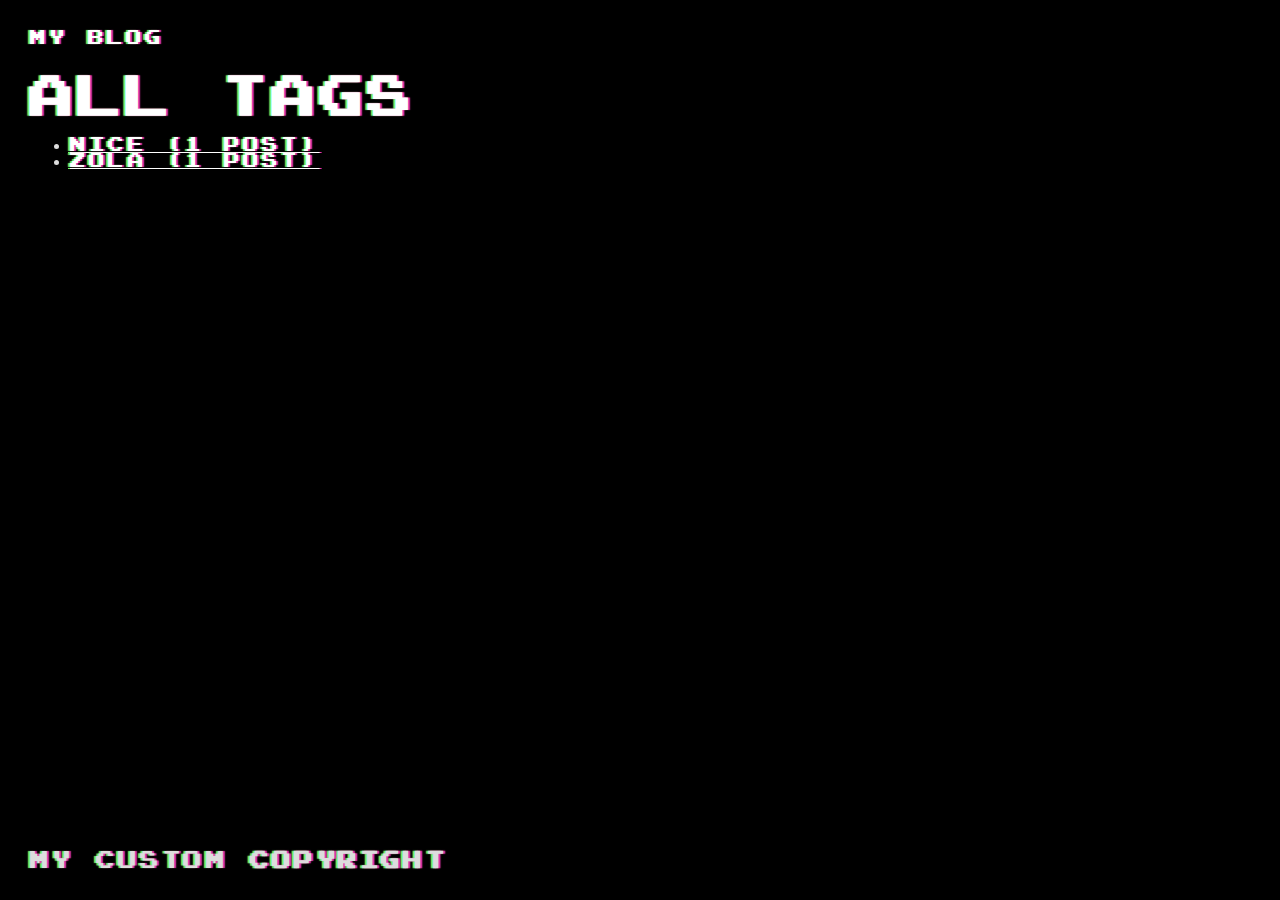
<file: tags/index.html>
<!DOCTYPE html>
<html lang="en">

<head>
    <title>Tags | </title>
    
    <meta http-equiv="content-type" content="text/html; charset=utf-8">
    <meta name="viewport" content="width=device-width, initial-scale=1.0, maximum-scale=1">
    <meta name="robots" content="noodp"/>

    <link rel="stylesheet" href="https://sanitygames.github.io/style.css">
    <link rel="stylesheet" href="https://sanitygames.github.io/color/green.css">

        <link rel="stylesheet" href="https://sanitygames.github.io/color/background_dark.css">
    
    <link rel="stylesheet" href="https://sanitygames.github.io/font-hack-subset.css">

    </head>

<body class="">
<div class="container">
    
    <header class="header">
        <div class="header__inner">
            <div class="header__logo">
                    
                <a href="https://sanitygames.github.io" style="text-decoration: none;">
                    <div class="logo">
                      
                            My blog
                        
                    </div>
                </a>
            </div>
        </div>

        
        
        
    </header>
    

    <div class="content">
        
    <div class="post">
        <h1 class="post-title">all tags</h1>

        <ul>
            
            <li class="tag-list">
                <a href="https://sanitygames.github.io/tags/nice/">
                    nice (1 post)
                </a>
            </li>
            
            <li class="tag-list">
                <a href="https://sanitygames.github.io/tags/zola/">
                    zola (1 post)
                </a>
            </li>
            
        </ul>
    </div>

    </div>

    
    <footer class="footer">
        <div class="footer__inner">
                <div class="copyright copyright--user">My custom&nbsp;<b>copyright</b></div>
            </div>
    </footer>
    

</div>
</body>

</html>
</file>
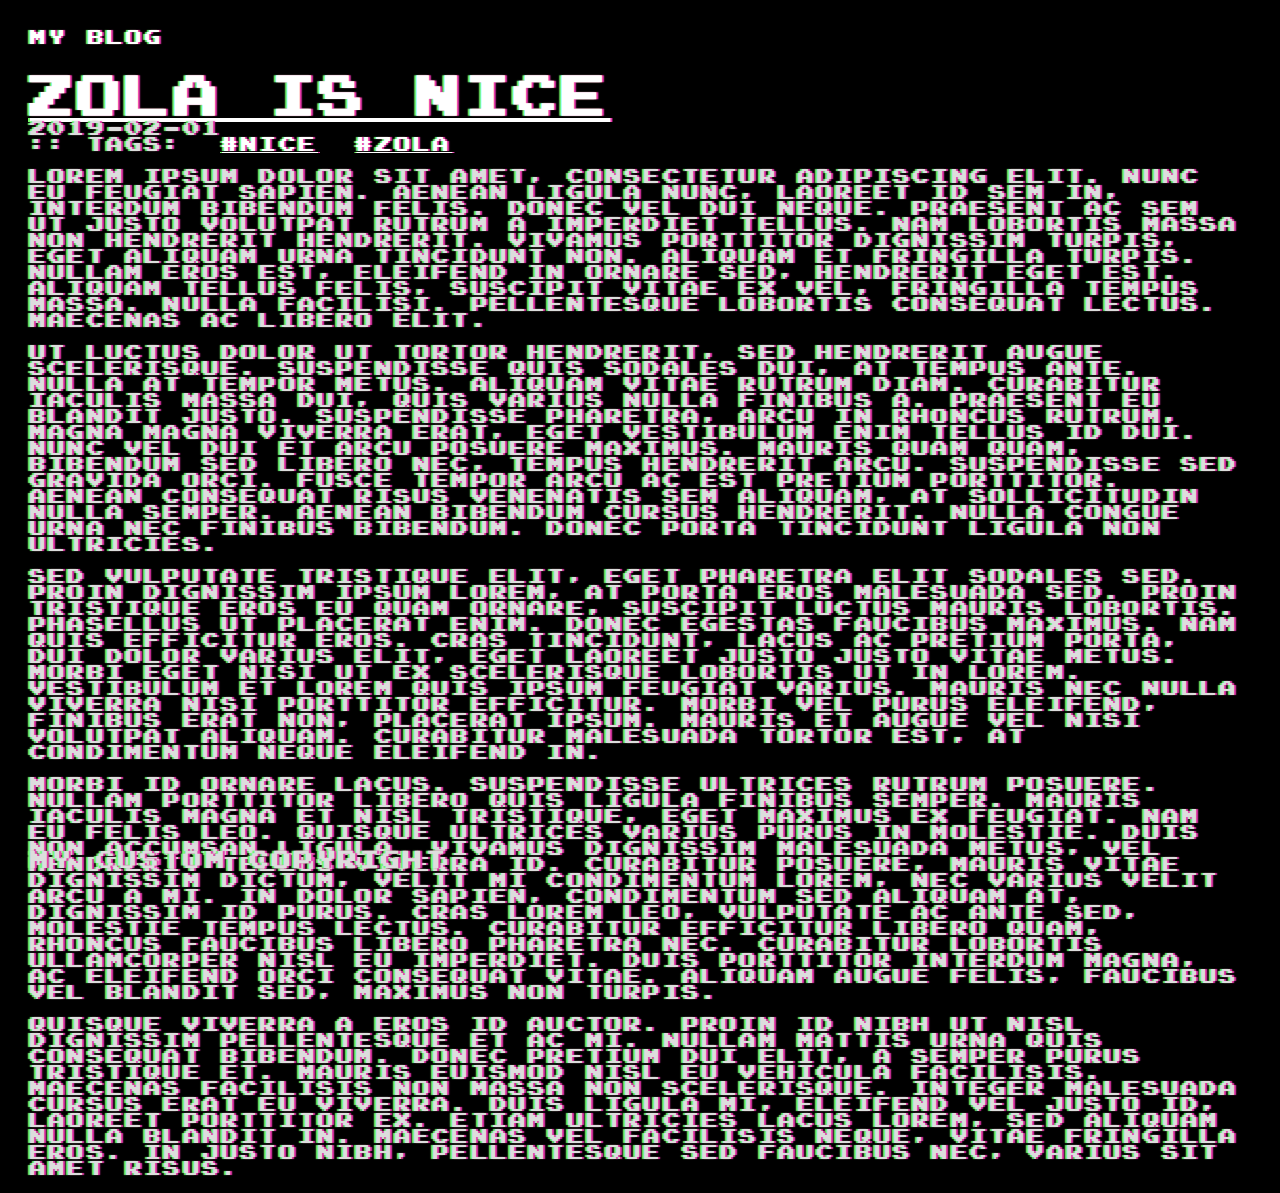
<file: zola-is-nice/index.html>
<!DOCTYPE html>
<html lang="en">

<head>
    <title>Zola is nice | </title>
    
    <meta http-equiv="content-type" content="text/html; charset=utf-8">
    <meta name="viewport" content="width=device-width, initial-scale=1.0, maximum-scale=1">
    <meta name="robots" content="noodp"/>

    <link rel="stylesheet" href="https://sanitygames.github.io/style.css">
    <link rel="stylesheet" href="https://sanitygames.github.io/color/green.css">

        <link rel="stylesheet" href="https://sanitygames.github.io/color/background_dark.css">
    
    <link rel="stylesheet" href="https://sanitygames.github.io/font-hack-subset.css">

    </head>

<body class="">
<div class="container">
    
    <header class="header">
        <div class="header__inner">
            <div class="header__logo">
                    
                <a href="https://sanitygames.github.io" style="text-decoration: none;">
                    <div class="logo">
                      
                            My blog
                        
                    </div>
                </a>
            </div>
        </div>

        
        
        
    </header>
    

    <div class="content">
        
    <div class="post">
        
    <h1 class="post-title"><a href="https://sanitygames.github.io/zola-is-nice/">Zola is nice</a></h1>
    <div class="post-meta-inline">
        
    <span class="post-date">
            2019-02-01
        </span>

    </div>

    
        <span class="post-tags-inline">
                :: tags:&nbsp;
                <a class="post-tag" href="https://sanitygames.github.io/tags/nice/">#nice</a>&nbsp;
                <a class="post-tag" href="https://sanitygames.github.io/tags/zola/">#zola</a></span>
    

        
        <div class="post-content">
            <p>Lorem ipsum dolor sit amet, consectetur adipiscing elit. Nunc eu feugiat sapien. Aenean ligula nunc, laoreet id sem in, interdum bibendum felis. Donec vel dui neque. Praesent ac sem ut justo volutpat rutrum a imperdiet tellus. Nam lobortis massa non hendrerit hendrerit. Vivamus porttitor dignissim turpis, eget aliquam urna tincidunt non. Aliquam et fringilla turpis. Nullam eros est, eleifend in ornare sed, hendrerit eget est. Aliquam tellus felis, suscipit vitae ex vel, fringilla tempus massa. Nulla facilisi. Pellentesque lobortis consequat lectus. Maecenas ac libero elit.</p>
<span id="continue-reading"></span>
<p>Ut luctus dolor ut tortor hendrerit, sed hendrerit augue scelerisque. Suspendisse quis sodales dui, at tempus ante. Nulla at tempor metus. Aliquam vitae rutrum diam. Curabitur iaculis massa dui, quis varius nulla finibus a. Praesent eu blandit justo. Suspendisse pharetra, arcu in rhoncus rutrum, magna magna viverra erat, eget vestibulum enim tellus id dui. Nunc vel dui et arcu posuere maximus. Mauris quam quam, bibendum sed libero nec, tempus hendrerit arcu. Suspendisse sed gravida orci. Fusce tempor arcu ac est pretium porttitor. Aenean consequat risus venenatis sem aliquam, at sollicitudin nulla semper. Aenean bibendum cursus hendrerit. Nulla congue urna nec finibus bibendum. Donec porta tincidunt ligula non ultricies.</p>
<p>Sed vulputate tristique elit, eget pharetra elit sodales sed. Proin dignissim ipsum lorem, at porta eros malesuada sed. Proin tristique eros eu quam ornare, suscipit luctus mauris lobortis. Phasellus ut placerat enim. Donec egestas faucibus maximus. Nam quis efficitur eros. Cras tincidunt, lacus ac pretium porta, dui dolor varius elit, eget laoreet justo justo vitae metus. Morbi eget nisi ut ex scelerisque lobortis ut in lorem. Vestibulum et lorem quis ipsum feugiat varius. Mauris nec nulla viverra nisi porttitor efficitur. Morbi vel purus eleifend, finibus erat non, placerat ipsum. Mauris et augue vel nisi volutpat aliquam. Curabitur malesuada tortor est, at condimentum neque eleifend in.</p>
<p>Morbi id ornare lacus. Suspendisse ultrices rutrum posuere. Nullam porttitor libero quis ligula finibus semper. Mauris iaculis magna et nisl tristique, eget maximus ex feugiat. Nam eu felis leo. Quisque ultrices varius purus in molestie. Duis non accumsan ligula. Vivamus dignissim malesuada metus, vel hendrerit tellus viverra id. Curabitur posuere, mauris vitae dignissim dictum, velit mi condimentum lorem, nec varius velit arcu a mi. In dolor sapien, condimentum sed aliquam at, dignissim id purus. Cras lorem leo, vulputate ac ante sed, molestie tempus lectus. Curabitur efficitur libero quam, rhoncus faucibus libero pharetra nec. Curabitur lobortis ullamcorper nisl eu imperdiet. Duis porttitor interdum magna, ac eleifend orci consequat vitae. Aliquam augue felis, faucibus vel blandit sed, maximus non turpis.</p>
<p>Quisque viverra a eros id auctor. Proin id nibh ut nisl dignissim pellentesque et ac mi. Nullam mattis urna quis consequat bibendum. Donec pretium dui elit, a semper purus tristique et. Mauris euismod nisl eu vehicula facilisis. Maecenas facilisis non massa non scelerisque. Integer malesuada cursus erat eu viverra. Duis ligula mi, eleifend vel justo id, laoreet porttitor ex. Etiam ultricies lacus lorem, sed aliquam nulla blandit in. Maecenas vel facilisis neque, vitae fringilla eros. In justo nibh, pellentesque sed faucibus nec, varius sit amet risus.</p>

        </div>

        
    </div>

    </div>

    
    <footer class="footer">
        <div class="footer__inner">
                <div class="copyright copyright--user">My custom&nbsp;<b>copyright</b></div>
            </div>
    </footer>
    

</div>
</body>

</html>
</file>
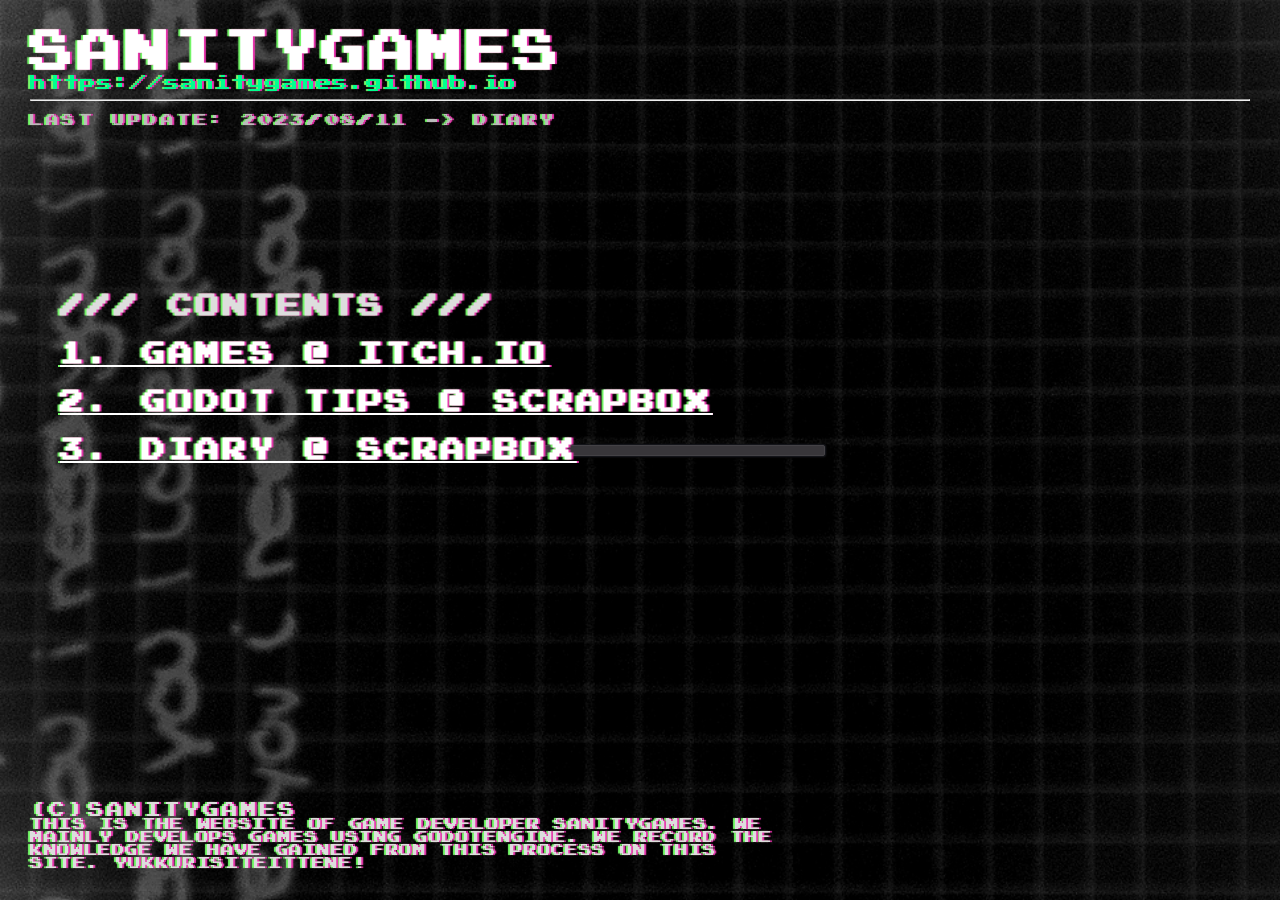
<file: page/1/index.html>
<!doctype html>
<meta charset="utf-8">
<link rel="canonical" href="https://sanitygames.github.io/">
<meta http-equiv="refresh" content="0; url=https://sanitygames.github.io/">
<title>Redirect</title>
<p><a href="https://sanitygames.github.io/">Click here</a> to be redirected.</p>
</file>
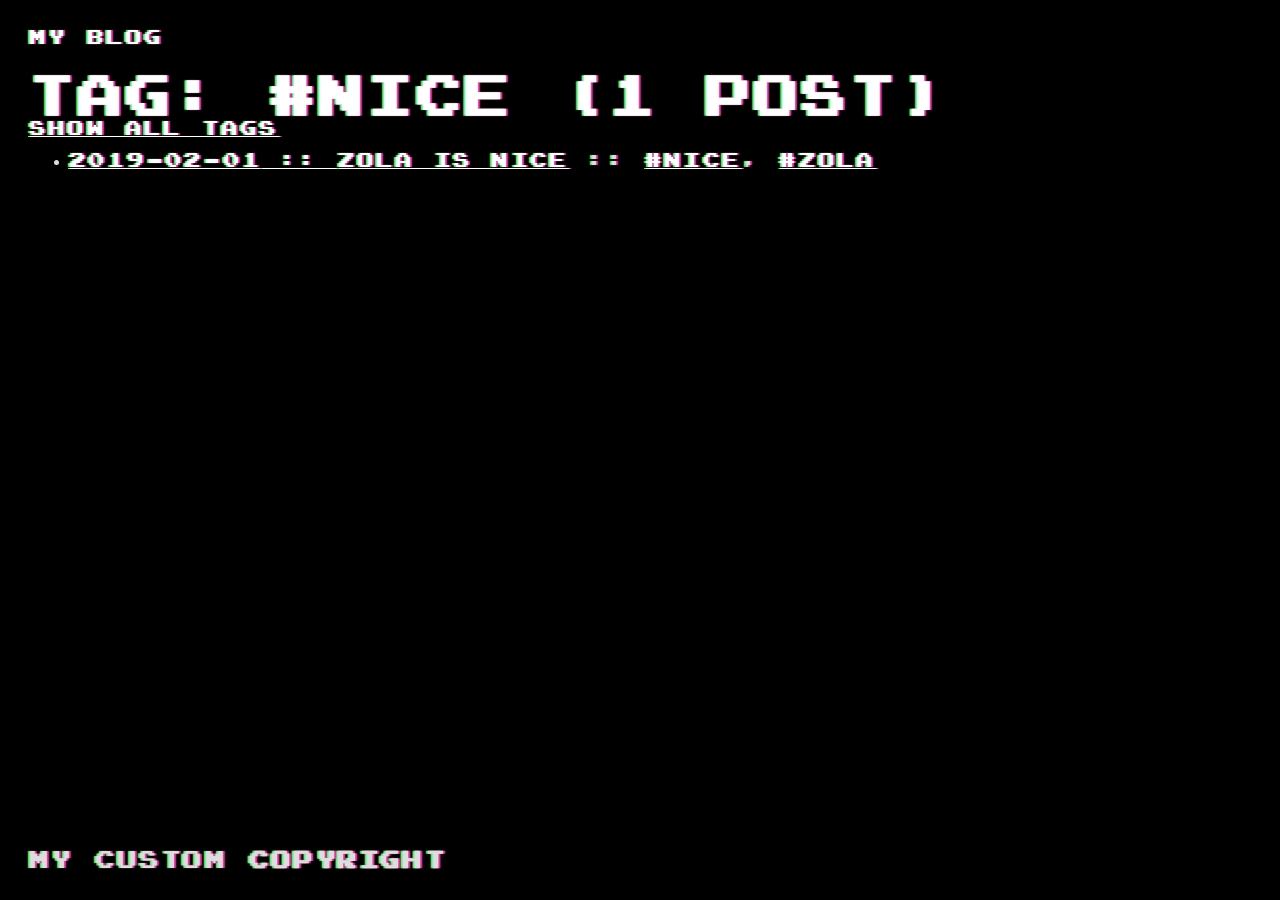
<file: tags/nice/index.html>
<!DOCTYPE html>
<html lang="en">

<head>
    <title>
Tag: nice | </title>
    
    <meta http-equiv="content-type" content="text/html; charset=utf-8">
    <meta name="viewport" content="width=device-width, initial-scale=1.0, maximum-scale=1">
    <meta name="robots" content="noodp"/>

    <link rel="stylesheet" href="https://sanitygames.github.io/style.css">
    <link rel="stylesheet" href="https://sanitygames.github.io/color/green.css">

        <link rel="stylesheet" href="https://sanitygames.github.io/color/background_dark.css">
    
    <link rel="stylesheet" href="https://sanitygames.github.io/font-hack-subset.css">

    </head>

<body class="">
<div class="container">
    
    <header class="header">
        <div class="header__inner">
            <div class="header__logo">
                    
                <a href="https://sanitygames.github.io" style="text-decoration: none;">
                    <div class="logo">
                      
                            My blog
                        
                    </div>
                </a>
            </div>
        </div>

        
        
        
    </header>
    

    <div class="content">
        
    <div class="post">
        <h1 class="post-title">
            tag: #nice
            (1 post)
        </h1>

        <a href="https://sanitygames.github.io/tags">
            Show all tags
        </a>

        
    <ul><li class="post-list">
            <a href="https://sanitygames.github.io/zola-is-nice/">
                <span class="post-date">2019-02-01</span>
                :: <span class="post-list-title">Zola is nice</span></a>
            
        <span class="post-tags-inline">
                ::
                <a class="post-tag" href="https://sanitygames.github.io/tags/nice/">#nice</a>,
                <a class="post-tag" href="https://sanitygames.github.io/tags/zola/">#zola</a></span>
    
        </li>
    </ul>

    </div>

    </div>

    
    <footer class="footer">
        <div class="footer__inner">
                <div class="copyright copyright--user">My custom&nbsp;<b>copyright</b></div>
            </div>
    </footer>
    

</div>
</body>

</html>
</file>
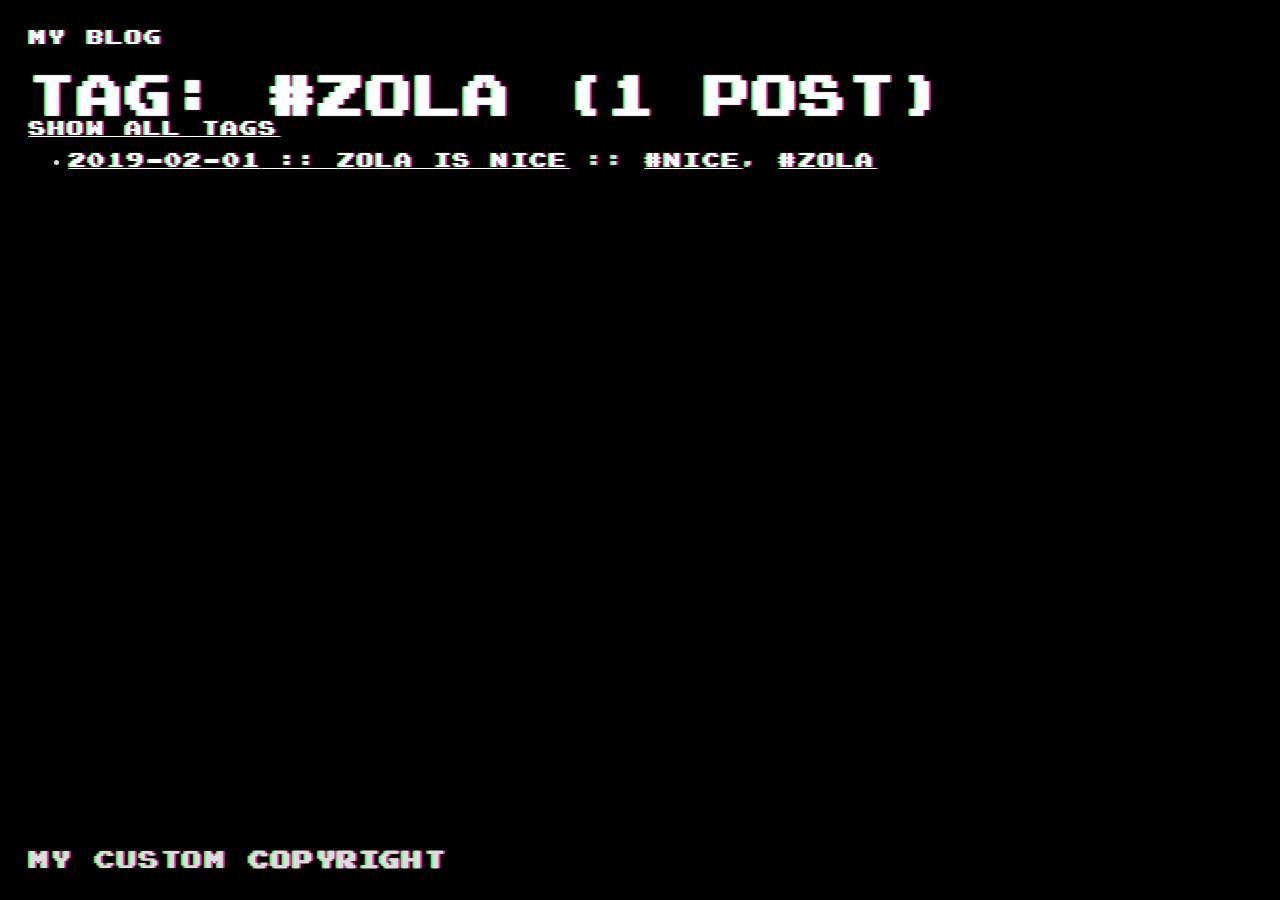
<file: tags/zola/index.html>
<!DOCTYPE html>
<html lang="en">

<head>
    <title>
Tag: zola | </title>
    
    <meta http-equiv="content-type" content="text/html; charset=utf-8">
    <meta name="viewport" content="width=device-width, initial-scale=1.0, maximum-scale=1">
    <meta name="robots" content="noodp"/>

    <link rel="stylesheet" href="https://sanitygames.github.io/style.css">
    <link rel="stylesheet" href="https://sanitygames.github.io/color/green.css">

        <link rel="stylesheet" href="https://sanitygames.github.io/color/background_dark.css">
    
    <link rel="stylesheet" href="https://sanitygames.github.io/font-hack-subset.css">

    </head>

<body class="">
<div class="container">
    
    <header class="header">
        <div class="header__inner">
            <div class="header__logo">
                    
                <a href="https://sanitygames.github.io" style="text-decoration: none;">
                    <div class="logo">
                      
                            My blog
                        
                    </div>
                </a>
            </div>
        </div>

        
        
        
    </header>
    

    <div class="content">
        
    <div class="post">
        <h1 class="post-title">
            tag: #zola
            (1 post)
        </h1>

        <a href="https://sanitygames.github.io/tags">
            Show all tags
        </a>

        
    <ul><li class="post-list">
            <a href="https://sanitygames.github.io/zola-is-nice/">
                <span class="post-date">2019-02-01</span>
                :: <span class="post-list-title">Zola is nice</span></a>
            
        <span class="post-tags-inline">
                ::
                <a class="post-tag" href="https://sanitygames.github.io/tags/nice/">#nice</a>,
                <a class="post-tag" href="https://sanitygames.github.io/tags/zola/">#zola</a></span>
    
        </li>
    </ul>

    </div>

    </div>

    
    <footer class="footer">
        <div class="footer__inner">
                <div class="copyright copyright--user">My custom&nbsp;<b>copyright</b></div>
            </div>
    </footer>
    

</div>
</body>

</html>
</file>
